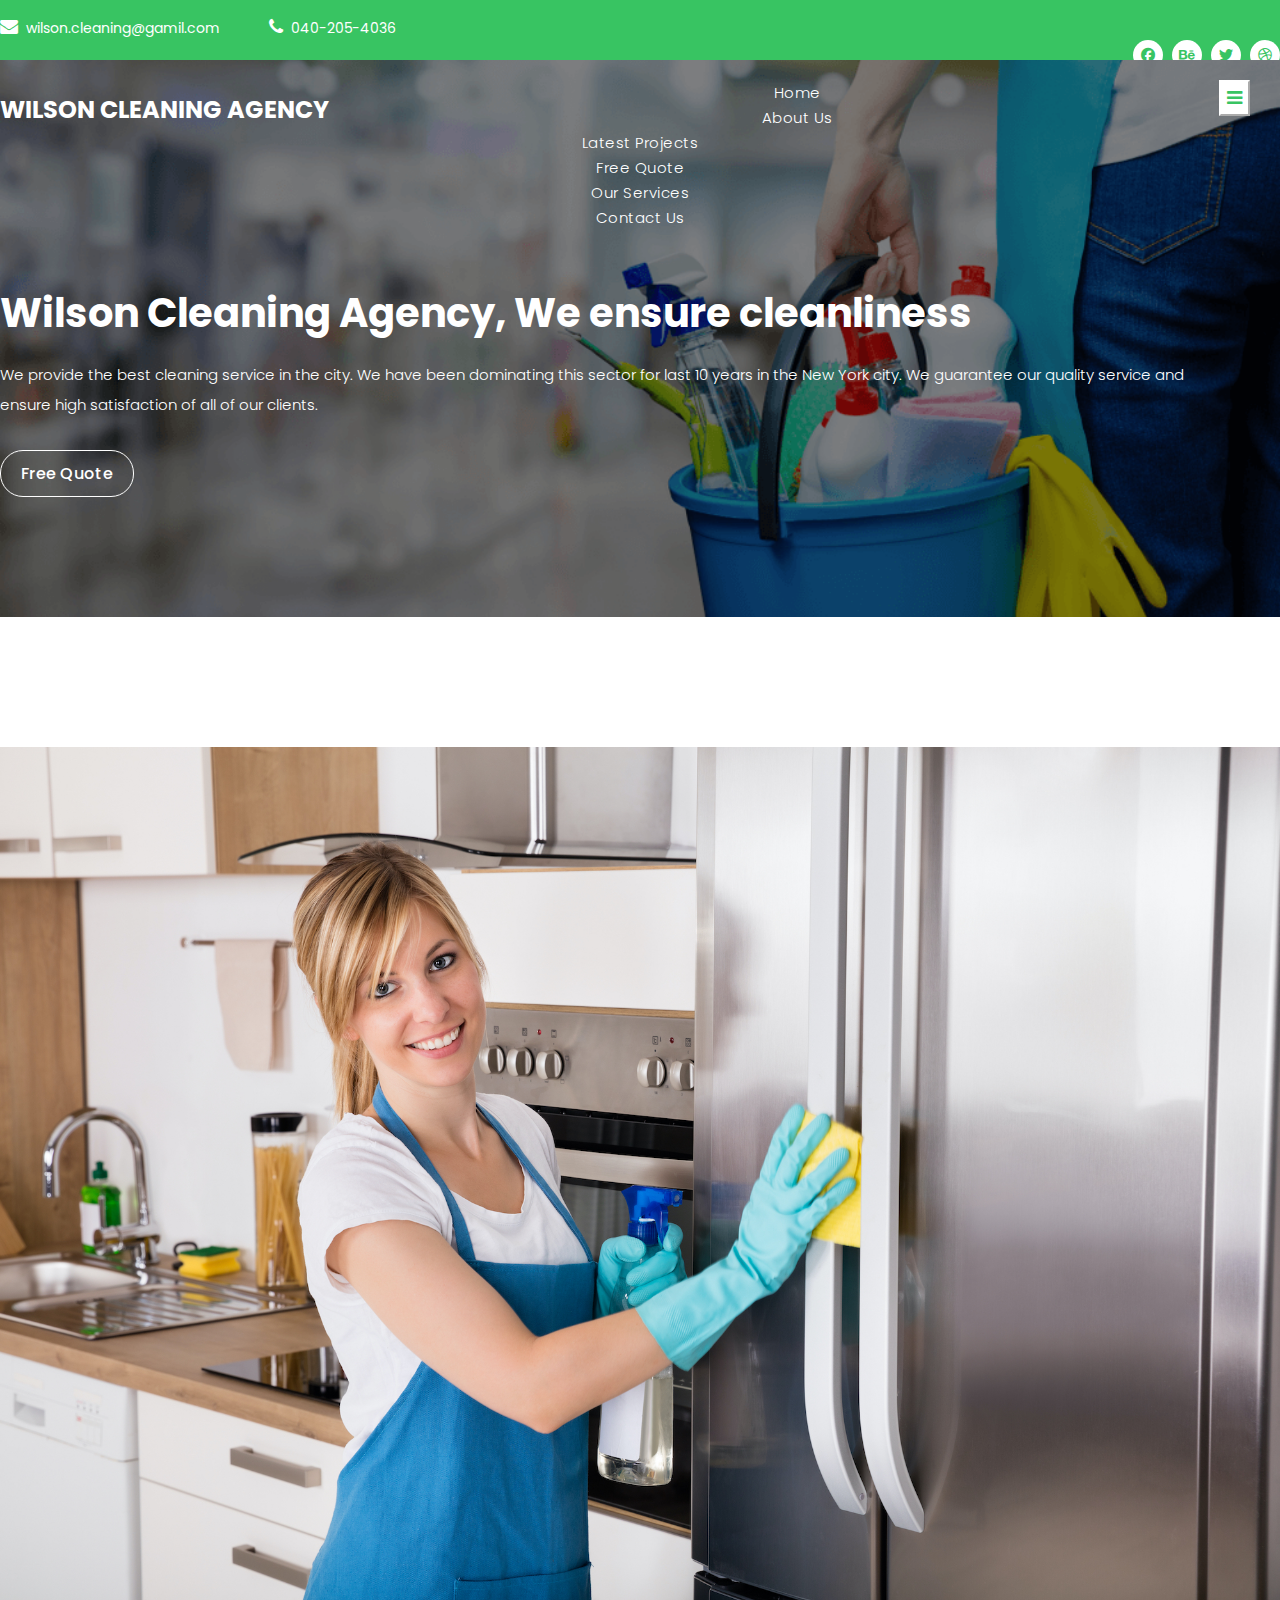
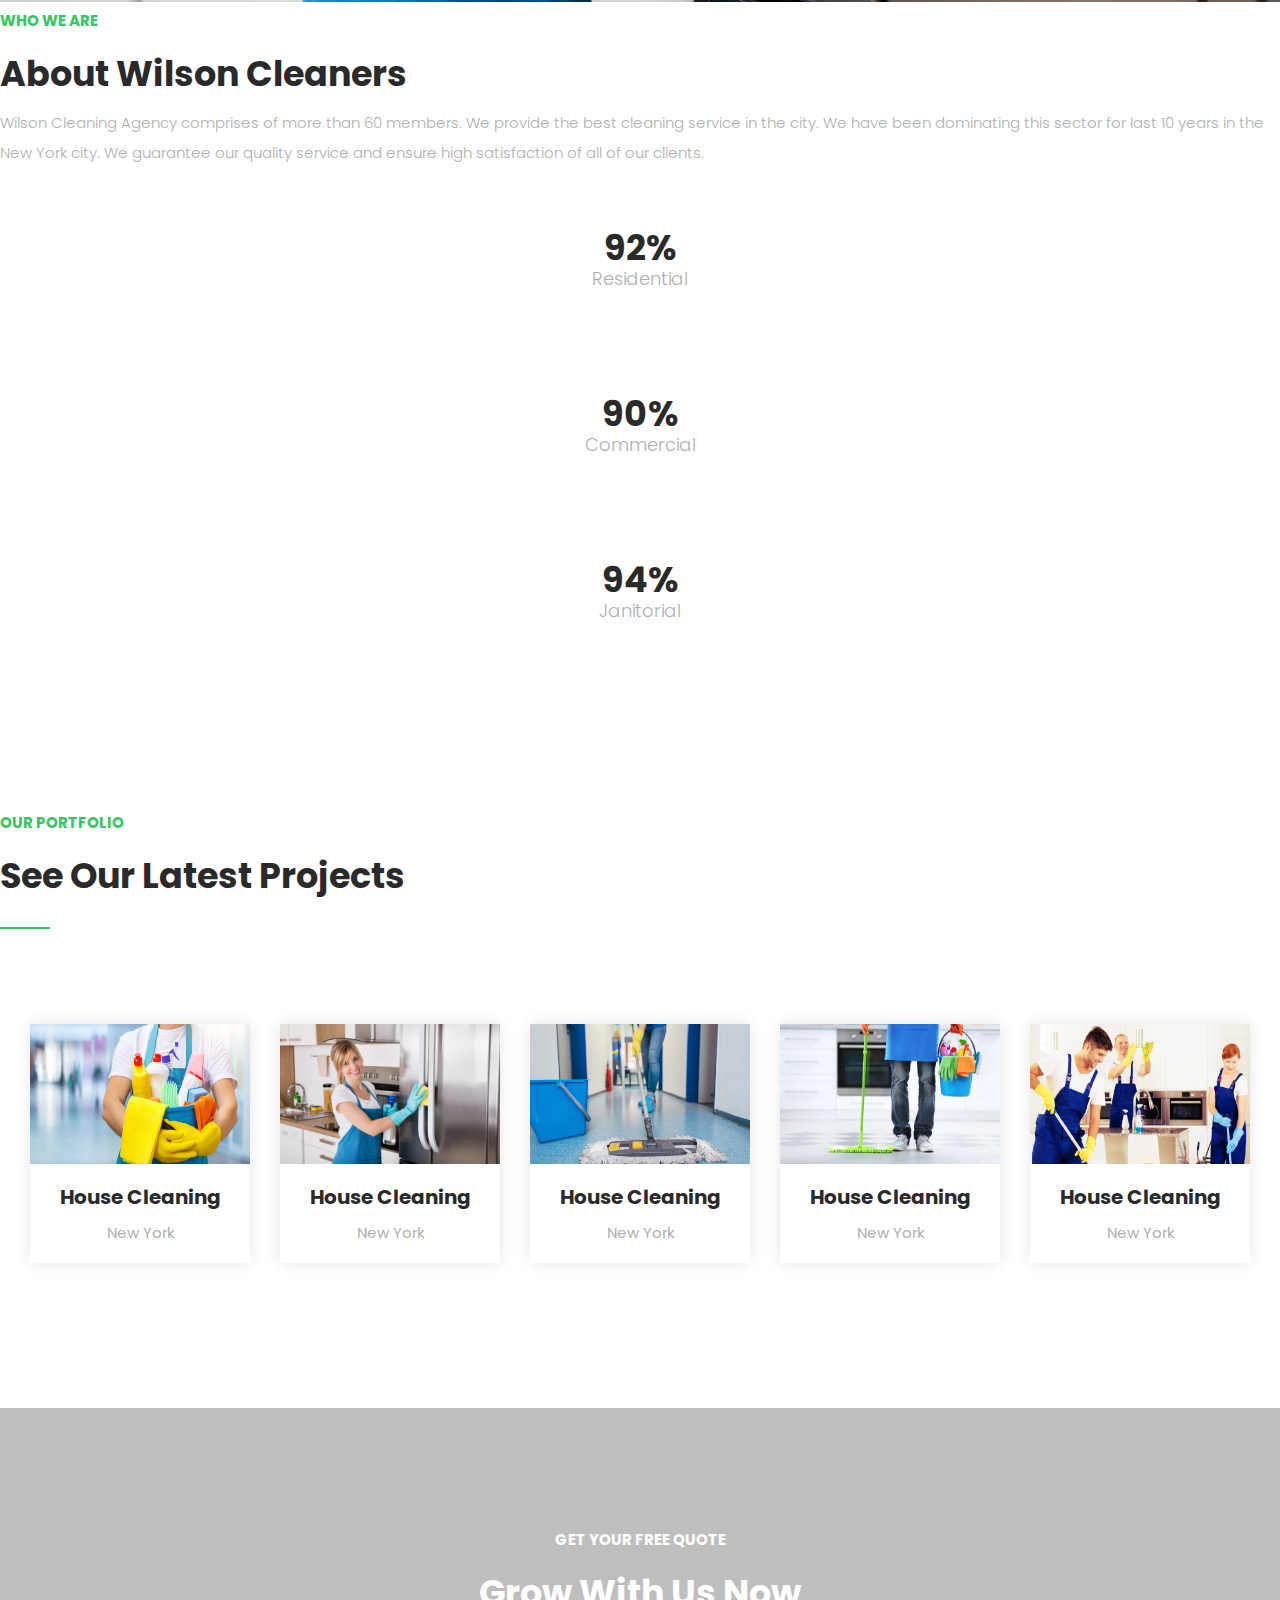
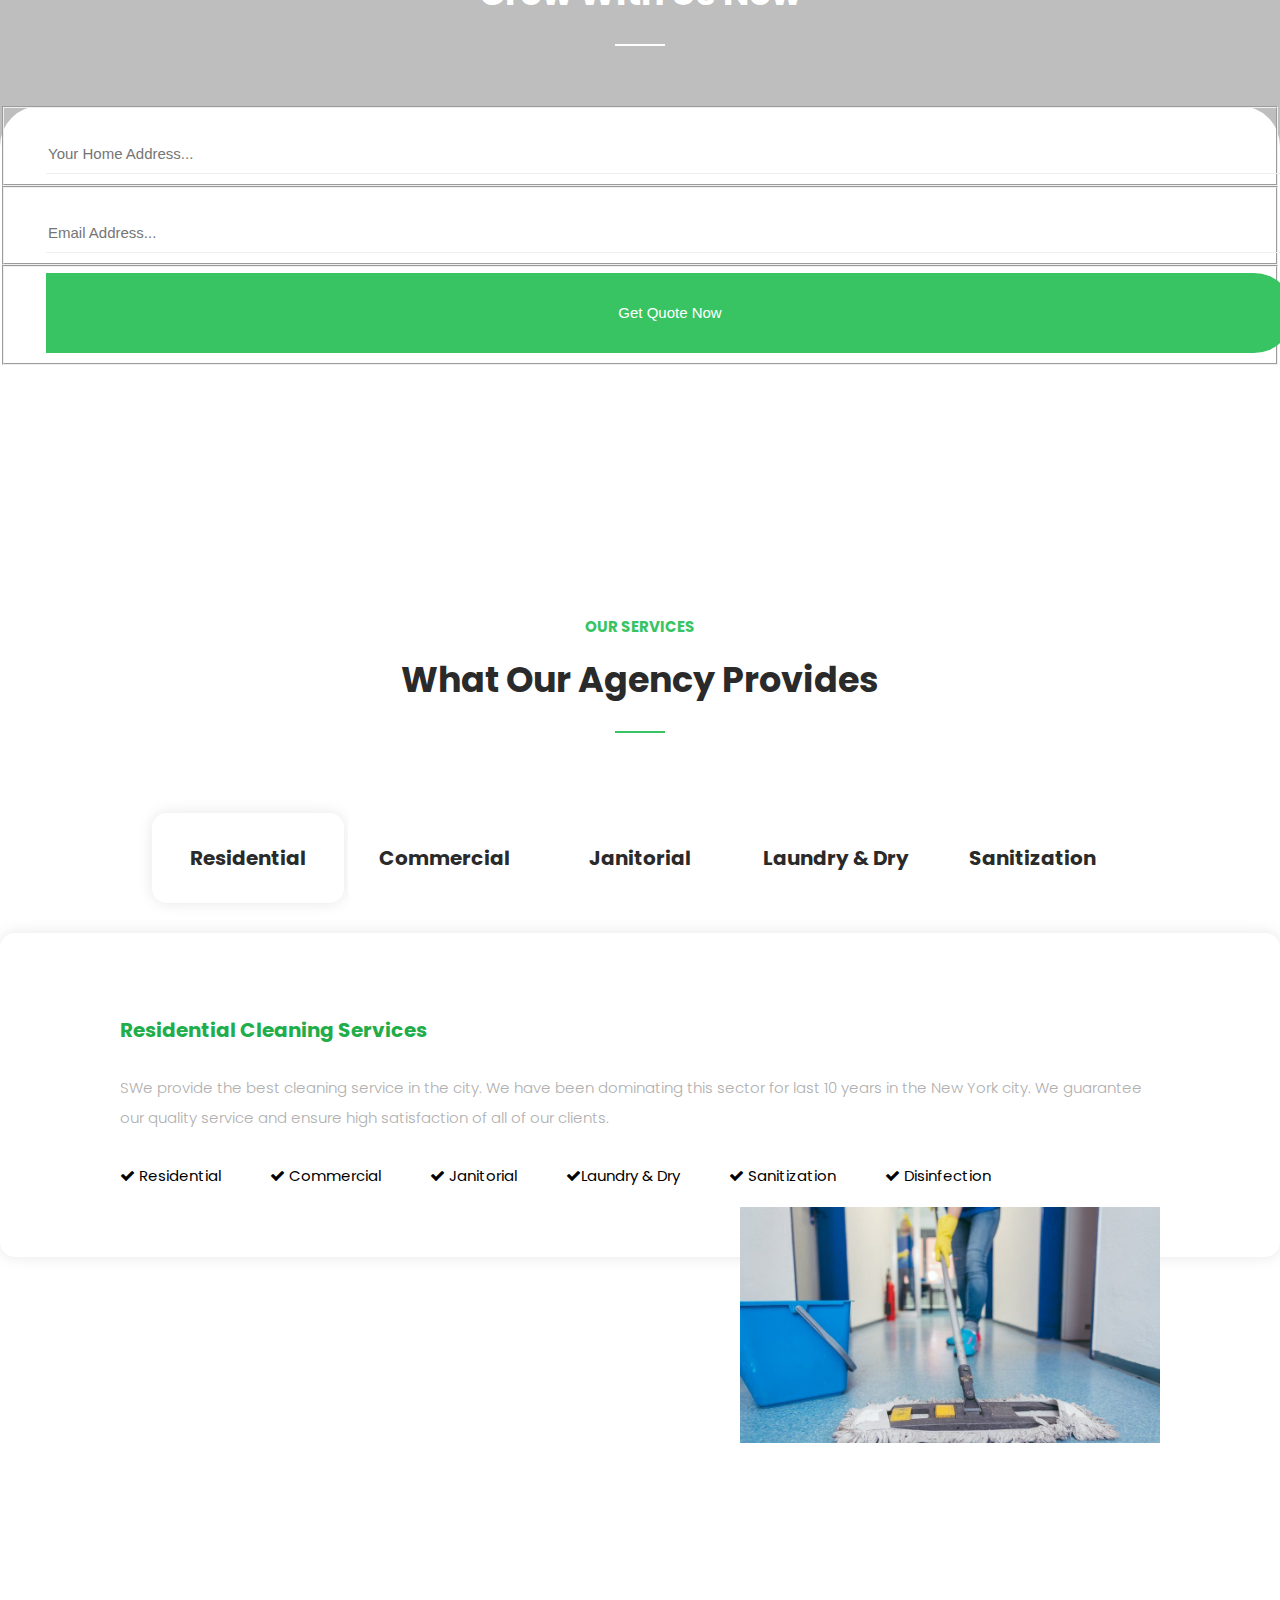
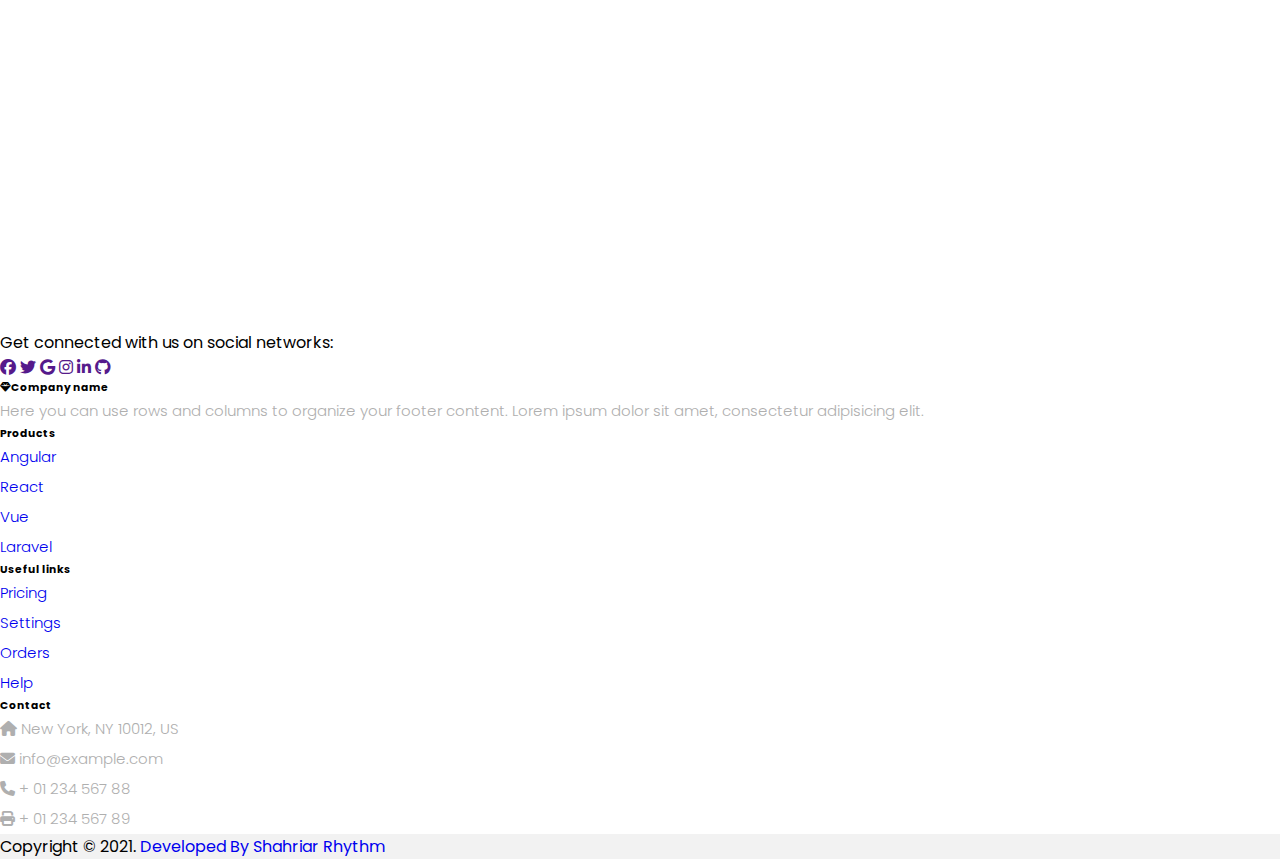
<file: index.html>
<!DOCTYPE html>
<html lang="en">
  <head>
    <meta charset="UTF-8" />
    <meta
      name="viewport"
      content="width=device-width, initial-scale=1, shrink-to-fit=no"
    />

    <!-- Bootstrap CSS cdn -->
    <link
      href="https://cdn.jsdelivr.net/npm/bootstrap@5.1.3/dist/css/bootstrap.min.css"
      rel="stylesheet"
      integrity="sha384-1BmE4kWBq78iYhFldvKuhfTAU6auU8tT94WrHftjDbrCEXSU1oBoqyl2QvZ6jIW3"
      crossorigin="anonymous"
    />

    <!-- Fontawesome cdn -->
    <link
      rel="stylesheet"
      href="https://cdnjs.cloudflare.com/ajax/libs/font-awesome/6.1.1/css/all.min.css"
    />
    <link
      rel="stylesheet"
      href="https://cdnjs.cloudflare.com/ajax/libs/font-awesome/4.7.0/css/font-awesome.min.css"
    />

    <!-- CSS files -->
    <link rel="stylesheet" href="assets/css/style.css" />
    <link rel="stylesheet" href="assets/css/owl.css" />

    <title>Wilson Cleaning Agency</title>
  </head>

  <body>
    <!-- Topbar -->
    <div class="topbar">
      <div class="container">
        <div class="row">
          <div class="col-lg-8 col-sm-8 col-7">
            <ul class="info">
              <li>
                <a href="#"
                  ><i class="fa fa-envelope"></i>wilson.cleaning@gamil.com</a
                >
              </li>
              <li>
                <a href="#"><i class="fa fa-phone"></i>040-205-4036</a>
              </li>
            </ul>
          </div>

          <div class="col-lg-4 col-sm-4 col-5">
            <ul class="social-media">
              <li>
                <a href=""><i class="fa-brands fa-facebook"></i></a>
              </li>
              <li>
                <a href=""><i class="fa-brands fa-behance"></i></a>
              </li>
              <li>
                <a href=""><i class="fa-brands fa-twitter"></i></a>
              </li>
              <li>
                <a href=""><i class="fa-brands fa-dribbble"></i></a>
              </li>
            </ul>
          </div>
        </div>
      </div>
    </div>

    <!-- Header -->
    <header>
      <nav class="navbar navbar-expand-lg">
        <div class="container">
          <a class="navbar-brand" href="index.html">
            <h2>Wilson Cleaning Agency</h2>
          </a>
          <button
            class="navbar-toggler"
            type="button"
            data-toggle="collapse"
            data-target="#navbarResponsive"
            aria-controls="navbarResponsive"
            aria-expanded="false"
            aria-label="Toggle navigation"
          >
            <span class="navbar-toggler-icon"></span>
          </button>

          <div class="collapse navbar-collapse" id="navbarResponsive">
            <ul class="navbar-nav ml-auto">
              <li class="nav-item">
                <a class="nav-link" href="#hero"
                  >Home
                  <span class="sr-only">(current)</span>
                </a>
              </li>
              <li class="nav-item active">
                <a class="nav-link" href="#about">About Us</a>
              </li>
              <li class="nav-item">
                <a class="nav-link" href="#projects">Latest Projects</a>
              </li>
              <li class="nav-item">
                <a class="nav-link" href="#free-quote">Free Quote</a>
              </li>
              <li class="nav-item">
                <a class="nav-link" href="#services">Our Services</a>
              </li>
              <li class="nav-item">
                <a class="nav-link" href="#contact">Contact Us</a>
              </li>
            </ul>
          </div>
        </div>
      </nav>
    </header>

    <main>
      <!-- Hero section -->
      <section id="hero">
        <div
          class="main-banner wow fadeIn"
          data-wow-duration="1s"
          data-wow-delay="0.5s"
        >
          <div class="container">
            <div class="row">
              <div class="col-lg-12">
                <div class="row">
                  <div class="col-lg-6 align-self-center">
                    <div
                      class="left-content show-up header-text wow fadeInLeft"
                      data-wow-duration="1s"
                      data-wow-delay="1s"
                    >
                      <div class="row">
                        <div class="col-lg-12">
                          <h2>Wilson Cleaning Agency, We ensure cleanliness</h2>
                          <p>
                            We provide the best cleaning service in the city. We
                            have been dominating this sector for last 10 years
                            in the New York city. We guarantee our quality
                            service and ensure high satisfaction of all of our
                            clients.
                          </p>
                        </div>

                        <div class="col-lg-12">
                          <div class="hero-btn responsive-btn">
                            <a href="#contact">Free Quote</a>
                          </div>
                        </div>
                      </div>
                    </div>
                  </div>
                </div>
              </div>
            </div>
          </div>
        </div>
      </section>

      <!-- About section -->
      <section id="about">
        <div class="about section">
          <div class="container">
            <div class="row">
              <div class="col-lg-12">
                <div class="row">
                  <div class="col-lg-6">
                    <div
                      class="about-left-image wow fadeInLeft"
                      data-wow-duration="1s"
                      data-wow-delay="0.5s"
                    >
                      <img src="./assets/img/7.jpg" alt="cleaners" />
                    </div>
                  </div>

                  <div
                    class="col-lg-6 align-self-center wow fadeInRight"
                    data-wow-duration="1s"
                    data-wow-delay="0.5s"
                  >
                    <div class="about-right-content">
                      <div class="section-heading">
                        <h6>Who We Are</h6>
                        <h4>About Wilson Cleaners</h4>
                      </div>
                      <p class="about-p">
                        Wilson Cleaning Agency comprises of more than 60
                        members. We provide the best cleaning service in the
                        city. We have been dominating this sector for last 10
                        years in the New York city. We guarantee our quality
                        service and ensure high satisfaction of all of our
                        clients.
                      </p>

                      <div class="row">
                        <div class="col-lg-4 col-sm-4">
                          <div
                            class="skill-item first-skill-item wow fadeIn"
                            data-wow-duration="1s"
                            data-wow-delay="0s"
                          >
                            <div class="progress" data-percentage="90">
                              <span class="progress-left">
                                <span class="progress-bar"></span>
                              </span>
                              <span class="progress-right">
                                <span class="progress-bar"></span>
                              </span>
                              <div class="progress-value">
                                <div>
                                  92%<br />
                                  <span>Residential</span>
                                </div>
                              </div>
                            </div>
                          </div>
                        </div>

                        <div class="col-lg-4 col-sm-4">
                          <div
                            class="skill-item second-skill-item wow fadeIn"
                            data-wow-duration="1s"
                            data-wow-delay="0s"
                          >
                            <div class="progress" data-percentage="80">
                              <span class="progress-left">
                                <span class="progress-bar"></span>
                              </span>
                              <span class="progress-right">
                                <span class="progress-bar"></span>
                              </span>
                              <div class="progress-value">
                                <div>
                                  90%<br />
                                  <span>Commercial</span>
                                </div>
                              </div>
                            </div>
                          </div>
                        </div>

                        <div class="col-lg-4 col-sm-4">
                          <div
                            class="skill-item third-skill-item wow fadeIn"
                            data-wow-duration="1s"
                            data-wow-delay="0s"
                          >
                            <div class="progress" data-percentage="80">
                              <span class="progress-left">
                                <span class="progress-bar"></span>
                              </span>
                              <span class="progress-right">
                                <span class="progress-bar"></span>
                              </span>
                              <div class="progress-value">
                                <div>
                                  94%<br />
                                  <span>Janitorial</span>
                                </div>
                              </div>
                            </div>
                          </div>
                        </div>
                      </div>
                    </div>
                  </div>
                </div>
              </div>
            </div>
          </div>
        </div>
      </section>

      <!-- Projects section -->
      <section id="projects">
        <div class="portfolio section">
          <div class="container">
            <div class="row">
              <div class="col-lg-5">
                <div
                  class="section-heading wow fadeInLeft"
                  data-wow-duration="1s"
                  data-wow-delay="0.3s"
                >
                  <h6>Our Portfolio</h6>
                  <h4>See Our Latest Projects</h4>
                  <div class="line-dec"></div>
                </div>
              </div>
            </div>
          </div>

          <div
            class="container-fluid wow fadeIn"
            data-wow-duration="1s"
            data-wow-delay="0.7s"
          >
            <div class="row">
              <div class="col-lg-12">
                <div class="loop owl-carousel">
                  <div class="item">
                    <a href="#">
                      <div class="portfolio-item">
                        <div class="thumb">
                          <img src="./assets/img/1.jpg" alt="cleaners" />
                        </div>
                        <div class="down-content">
                          <h4>House Cleaning</h4>
                          <span>New York</span>
                        </div>
                      </div>
                    </a>
                  </div>

                  <div class="item">
                    <a href="#">
                      <div class="portfolio-item">
                        <div class="thumb">
                          <img src="./assets/img/2.jpg" alt="cleaners" />
                        </div>
                        <div class="down-content">
                          <h4>House Cleaning</h4>
                          <span>New York</span>
                        </div>
                      </div>
                    </a>
                  </div>

                  <div class="item">
                    <a href="#">
                      <div class="portfolio-item">
                        <div class="thumb">
                          <img src="./assets/img/6.jpg" alt="cleaners" />
                        </div>
                        <div class="down-content">
                          <h4>House Cleaning</h4>
                          <span>New York</span>
                        </div>
                      </div>
                    </a>
                  </div>

                  <div class="item">
                    <a href="#">
                      <div class="portfolio-item">
                        <div class="thumb">
                          <img src="./assets/img/4.jpg" alt="cleaners" />
                        </div>
                        <div class="down-content">
                          <h4>House Cleaning</h4>
                          <span>New York</span>
                        </div>
                      </div>
                    </a>
                  </div>

                  <div class="item">
                    <a href="#">
                      <div class="portfolio-item">
                        <div class="thumb">
                          <img src="./assets/img/7.jpg" alt="cleaners" />
                        </div>
                        <div class="down-content">
                          <h4>House Cleaning</h4>
                          <span>New York</span>
                        </div>
                      </div>
                    </a>
                  </div>
                </div>
              </div>
            </div>
          </div>
        </div>
      </section>

      <!-- CTA section -->
      <section id="free-quote">
        <div class="free-quote">
          <div class="container">
            <div class="row">
              <div class="col-lg-4 offset-lg-4">
                <div
                  class="section-heading wow fadeIn"
                  data-wow-duration="1s"
                  data-wow-delay="0.3s"
                >
                  <h6>Get Your Free Quote</h6>
                  <h4>Grow With Us Now</h4>
                  <div class="line-dec"></div>
                </div>
              </div>

              <div
                class="col-lg-8 offset-lg-2 wow fadeIn"
                data-wow-duration="1s"
                data-wow-delay="0.8s"
              >
                <form id="search" action="#" method="GET">
                  <div class="row">
                    <div class="col-lg-4 col-sm-4">
                      <fieldset>
                        <input
                          type="web"
                          name="web"
                          class="website"
                          placeholder="Your Home Address..."
                          autocomplete="on"
                          required
                        />
                      </fieldset>
                    </div>

                    <div class="col-lg-4 col-sm-4">
                      <fieldset>
                        <input
                          type="address"
                          name="address"
                          class="email"
                          placeholder="Email Address..."
                          autocomplete="on"
                          required
                        />
                      </fieldset>
                    </div>

                    <div class="col-lg-4 col-sm-4">
                      <fieldset>
                        <button type="submit" class="main-button">
                          Get Quote Now
                        </button>
                      </fieldset>
                    </div>
                  </div>
                </form>
              </div>
            </div>
          </div>
        </div>
      </section>

      <!-- Services section -->
      <section id="services">
        <div class="services section">
          <div class="container">
            <div class="row">
              <div class="col-lg-12">
                <div
                  class="section-heading wow fadeInDown"
                  data-wow-duration="1s"
                  data-wow-delay="0.5s"
                >
                  <h6>Our Services</h6>
                  <h4>What Our Agency Provides</h4>
                  <div class="line-dec"></div>
                </div>
              </div>

              <div class="col-lg-12">
                <div class="naccs">
                  <div class="grid">
                    <div class="row">
                      <div class="col-lg-12">
                        <div class="menu">
                          <div class="first-thumb active">
                            <div class="thumb">Residential</div>
                          </div>

                          <div>
                            <div class="thumb">Commercial</div>
                          </div>

                          <div>
                            <div class="thumb">Janitorial</div>
                          </div>

                          <div>
                            <div class="thumb">Laundry & Dry</div>
                          </div>

                          <div class="last-thumb">
                            <div class="thumb">Sanitization</div>
                          </div>
                        </div>
                      </div>

                      <div class="col-lg-12">
                        <ul class="nacc">
                          <li class="active">
                            <div>
                              <div class="thumb">
                                <div class="row">
                                  <div class="col-lg-6 align-self-center">
                                    <div class="left-text">
                                      <h4>Residential Cleaning Services</h4>
                                      <p>
                                        SWe provide the best cleaning service in
                                        the city. We have been dominating this
                                        sector for last 10 years in the New York
                                        city. We guarantee our quality service
                                        and ensure high satisfaction of all of
                                        our clients.
                                      </p>
                                      <div class="ticks-list">
                                        <span
                                          ><i class="fa fa-check"></i>
                                          Residential</span
                                        >
                                        <span
                                          ><i class="fa fa-check"></i>
                                          Commercial</span
                                        >
                                        <span
                                          ><i class="fa fa-check"></i>
                                          Janitorial</span
                                        >
                                        <span
                                          ><i class="fa fa-check"></i>Laundry &
                                          Dry</span
                                        >
                                        <span
                                          ><i class="fa fa-check"></i>
                                          Sanitization</span
                                        >
                                        <span
                                          ><i class="fa fa-check"></i>
                                          Disinfection</span
                                        >
                                      </div>
                                    </div>
                                  </div>

                                  <div class="col-lg-6 align-self-center">
                                    <div class="right-image">
                                      <img
                                        src="./assets/img/1.jpg"
                                        alt="cleaners"
                                      />
                                    </div>
                                  </div>
                                </div>
                              </div>
                            </div>
                          </li>

                          <li>
                            <div>
                              <div class="thumb">
                                <div class="row">
                                  <div class="col-lg-6 align-self-center">
                                    <div class="left-text">
                                      <h4>Commercial Cleaning Services</h4>
                                      <p>
                                        We provide the best cleaning service in
                                        the city. We have been dominating this
                                        sector for last 10 years in the New York
                                        city. We guarantee our quality service
                                        and ensure high satisfaction of all of
                                        our clients.
                                      </p>
                                      <div class="ticks-list">
                                        <span
                                          ><i class="fa fa-check"></i>
                                          Residential</span
                                        >
                                        <span
                                          ><i class="fa fa-check"></i>
                                          Commercial</span
                                        >
                                        <span
                                          ><i class="fa fa-check"></i>
                                          Janitorial</span
                                        >
                                        <span
                                          ><i class="fa fa-check"></i>Laundry &
                                          Dry</span
                                        >
                                        <span
                                          ><i class="fa fa-check"></i>
                                          Sanitization</span
                                        >
                                        <span
                                          ><i class="fa fa-check"></i>
                                          Disinfection</span
                                        >
                                      </div>
                                    </div>
                                  </div>

                                  <div class="col-lg-6 align-self-center">
                                    <div class="right-image">
                                      <img
                                        src="./assets/img/2.jpg"
                                        alt="cleaners"
                                      />
                                    </div>
                                  </div>
                                </div>
                              </div>
                            </div>
                          </li>

                          <li>
                            <div>
                              <div class="thumb">
                                <div class="row">
                                  <div class="col-lg-6 align-self-center">
                                    <div class="left-text">
                                      <h4>Janitorial Cleaning Services</h4>
                                      <p>
                                        We provide the best cleaning service in
                                        the city. We have been dominating this
                                        sector for last 10 years in the New York
                                        city. We guarantee our quality service
                                        and ensure high satisfaction of all of
                                        our clients.
                                      </p>
                                      <div class="ticks-list">
                                        <span
                                          ><i class="fa fa-check"></i>
                                          Residential</span
                                        >
                                        <span
                                          ><i class="fa fa-check"></i>
                                          Commercial</span
                                        >
                                        <span
                                          ><i class="fa fa-check"></i>
                                          Janitorial</span
                                        >
                                        <span
                                          ><i class="fa fa-check"></i>Laundry &
                                          Dry</span
                                        >
                                        <span
                                          ><i class="fa fa-check"></i>
                                          Sanitization</span
                                        >
                                        <span
                                          ><i class="fa fa-check"></i>
                                          Disinfection</span
                                        >
                                      </div>
                                    </div>
                                  </div>

                                  <div class="col-lg-6 align-self-center">
                                    <div class="right-image">
                                      <img
                                        src="./assets/img/6.jpg"
                                        alt="cleaners"
                                      />
                                    </div>
                                  </div>
                                </div>
                              </div>
                            </div>
                          </li>

                          <li>
                            <div>
                              <div class="thumb">
                                <div class="row">
                                  <div class="col-lg-6 align-self-center">
                                    <div class="left-text">
                                      <h4>Landry & Dry Cleaning Services</h4>
                                      <p>
                                        We provide the best cleaning service in
                                        the city. We have been dominating this
                                        sector for last 10 years in the New York
                                        city. We guarantee our quality service
                                        and ensure high satisfaction of all of
                                        our clients.
                                      </p>
                                      <div class="ticks-list">
                                        <span
                                          ><i class="fa fa-check"></i>
                                          Residential</span
                                        >
                                        <span
                                          ><i class="fa fa-check"></i>
                                          Commercial</span
                                        >
                                        <span
                                          ><i class="fa fa-check"></i>
                                          Janitorial</span
                                        >
                                        <span
                                          ><i class="fa fa-check"></i>Laundry &
                                          Dry</span
                                        >
                                        <span
                                          ><i class="fa fa-check"></i>
                                          Sanitization</span
                                        >
                                        <span
                                          ><i class="fa fa-check"></i>
                                          Disinfection</span
                                        >
                                      </div>
                                    </div>
                                  </div>

                                  <div class="col-lg-6 align-self-center">
                                    <div class="right-image">
                                      <img
                                        src="./assets/img/5.jpg"
                                        alt="cleaners"
                                      />
                                    </div>
                                  </div>
                                </div>
                              </div>
                            </div>
                          </li>

                          <li>
                            <div>
                              <div class="thumb">
                                <div class="row">
                                  <div class="col-lg-6 align-self-center">
                                    <div class="left-text">
                                      <h4>Sanitization & Disinfection</h4>
                                      <p>
                                        We provide the best cleaning service in
                                        the city. We have been dominating this
                                        sector for last ten years in the New
                                        York city. We guarantee our quality
                                        service and ensure high satisfaction of
                                        all of our clients.
                                      </p>
                                      <div class="ticks-list">
                                        <span
                                          ><i class="fa fa-check"></i>
                                          Residential</span
                                        >
                                        <span
                                          ><i class="fa fa-check"></i>
                                          Commercial</span
                                        >
                                        <span
                                          ><i class="fa fa-check"></i>
                                          Janitorial</span
                                        >
                                        <span
                                          ><i class="fa fa-check"></i>Laundry &
                                          Dry</span
                                        >
                                        <span
                                          ><i class="fa fa-check"></i>
                                          Sanitization</span
                                        >
                                        <span
                                          ><i class="fa fa-check"></i>
                                          Disinfection</span
                                        >
                                      </div>
                                    </div>
                                  </div>

                                  <div class="col-lg-6 align-self-center">
                                    <div class="right-image">
                                      <img
                                        src="./assets/img/4.jpg"
                                        alt="cleaners"
                                      />
                                    </div>
                                  </div>
                                </div>
                              </div>
                            </div>
                          </li>
                        </ul>
                      </div>
                    </div>
                  </div>
                </div>
              </div>
            </div>
          </div>
        </div>
      </section>

      <!-- Contact section -->
      <section class="text-gray-600 body-font relative contact-us" id="contact">
        <div class="inset-0 bg-white-300">
          <iframe
            style="border: 0; width: 100%; height: 350px"
            src="https://www.google.com/maps/embed?pb=!1m18!1m12!1m3!1d206307.10990033767!2d-80.38354248114405!3d36.10449047017657!2m3!1f0!2f0!3f0!3m2!1i1024!2i768!4f13.1!3m3!1m2!1s0x8853a19b82d6b277%3A0x50325f54b43f8245!2sWinston-Salem%2C%20NC%2C%20USA!5e0!3m2!1sen!2sbd!4v1646579920331!5m2!1sen!2sbd"
            frameborder="0"
            allowfullscreen
          ></iframe>
        </div>
      </section>
    </main>

    <!-- Footer -->
    <footer class="text-center text-lg-start bg-light text-muted">
      <section
        class="d-flex justify-content-center justify-content-lg-between p-4 border-bottom"
      >
        <div class="me-5 d-none d-lg-block">
          <span>Get connected with us on social networks:</span>
        </div>

        <div>
          <a href="" class="me-4 text-reset">
            <i class="fab fa-facebook-f"></i>
          </a>
          <a href="" class="me-4 text-reset">
            <i class="fab fa-twitter"></i>
          </a>
          <a href="" class="me-4 text-reset">
            <i class="fab fa-google"></i>
          </a>
          <a href="" class="me-4 text-reset">
            <i class="fab fa-instagram"></i>
          </a>
          <a href="" class="me-4 text-reset">
            <i class="fab fa-linkedin"></i>
          </a>
          <a href="" class="me-4 text-reset">
            <i class="fab fa-github"></i>
          </a>
        </div>
      </section>

      <section class="">
        <div class="container text-center text-md-start mt-5">
          <div class="row mt-3">
            <div class="col-md-3 col-lg-4 col-xl-3 mx-auto mb-4">
              <h6 class="text-uppercase fw-bold mb-4">
                <i class="fas fa-gem me-3"></i>Company name
              </h6>
              <p>
                Here you can use rows and columns to organize your footer
                content. Lorem ipsum dolor sit amet, consectetur adipisicing
                elit.
              </p>
            </div>

            <div class="col-md-2 col-lg-2 col-xl-2 mx-auto mb-4">
              <h6 class="text-uppercase fw-bold mb-4">Products</h6>
              <p>
                <a href="#!" class="text-reset">Angular</a>
              </p>
              <p>
                <a href="#!" class="text-reset">React</a>
              </p>
              <p>
                <a href="#!" class="text-reset">Vue</a>
              </p>
              <p>
                <a href="#!" class="text-reset">Laravel</a>
              </p>
            </div>

            <div class="col-md-3 col-lg-2 col-xl-2 mx-auto mb-4">
              <h6 class="text-uppercase fw-bold mb-4">Useful links</h6>
              <p>
                <a href="#!" class="text-reset">Pricing</a>
              </p>
              <p>
                <a href="#!" class="text-reset">Settings</a>
              </p>
              <p>
                <a href="#!" class="text-reset">Orders</a>
              </p>
              <p>
                <a href="#!" class="text-reset">Help</a>
              </p>
            </div>

            <div class="col-md-4 col-lg-3 col-xl-3 mx-auto mb-md-0 mb-4">
              <h6 class="text-uppercase fw-bold mb-4">Contact</h6>
              <p><i class="fas fa-home me-3"></i> New York, NY 10012, US</p>
              <p>
                <i class="fas fa-envelope me-3"></i>
                info@example.com
              </p>
              <p><i class="fas fa-phone me-3"></i> + 01 234 567 88</p>
              <p><i class="fas fa-print me-3"></i> + 01 234 567 89</p>
            </div>
          </div>
        </div>
      </section>
      <div
        class="text-center p-4"
        style="background-color: rgba(0, 0, 0, 0.05)"
      >
        Copyright &copy; 2021.
        <a class="text-reset fw-bold" href="https://shahriarrhythm.com/"
          >Developed By Shahriar Rhythm</a
        >
      </div>
    </footer>

    <!-- JQuery files -->
    <script src="https://cdnjs.cloudflare.com/ajax/libs/jquery/3.6.0/jquery.min.js"></script>
    <script src="assets/js/owl-carousel.js"></script>

    <!-- Bootstrap js cdn -->
    <script
      src="https://cdn.jsdelivr.net/npm/bootstrap@5.1.3/dist/js/bootstrap.bundle.min.js"
      integrity="sha384-ka7Sk0Gln4gmtz2MlQnikT1wXgYsOg+OMhuP+IlRH9sENBO0LRn5q+8nbTov4+1p"
      crossorigin="anonymous"
    ></script>

    <!-- js file -->
    <script src="assets/js/main.js"></script>
  </body>
</html>
</file>
<file: assets/css/style.css>
/* Global styles */
@import url("https://fonts.googleapis.com/css2?family=Poppins&display=swap");

html,
body {
  background: #fff;
  font-family: "Poppins", sans-serif;
}

::selection {
  background: #38c462;
  color: #fff !important;
}

::-moz-selection {
  background: #38c462;
  color: #fff !important;
}

.section-heading {
  position: relative;
  z-index: 2;
}

.section-heading h6 {
  font-size: 15px;
  font-weight: 700;
  color: #38c462;
  text-transform: uppercase;
  margin-bottom: 15px;
}

.section-heading h4 {
  color: #2a2a2a;
  font-size: 35px;
  font-weight: 700;
  text-transform: capitalize;
  margin-bottom: 25px;
}

.section-heading h4 em {
  font-style: normal;
  color: #38c462;
}

.section-heading .line-dec {
  width: 50px;
  height: 2px;
  background-color: #38c462;
}

html,
body,
div,
span,
applet,
object,
iframe,
h1,
h2,
h3,
h4,
h5,
h6,
p,
blockquote,
div pre,
a,
abbr,
acronym,
address,
big,
cite,
code,
del,
dfn,
em,
font,
img,
ins,
kbd,
q,
s,
samp,
small,
strike,
strong,
sub,
sup,
tt,
var,
b,
u,
i,
center,
dl,
dt,
dd,
ol,
ul,
li,
figure,
header,
nav,
section,
article,
aside,
figcaption {
  margin: 0;
  padding: 0;
  border: 0;
  outline: 0;
}

.grid:after {
  content: "";
  display: block;
  clear: both;
}

ul,
li {
  padding: 0;
  margin: 0;
  list-style: none;
}

header,
nav,
section,
article,
aside,
hgroup {
  display: block;
}

* {
  box-sizing: border-box;
}

html,
body {
  font-family: "Poppins", sans-serif;
  font-weight: 400;
  background-color: #fff;
  -ms-text-size-adjust: 100%;
  -webkit-font-smoothing: antialiased;
  -moz-osx-font-smoothing: grayscale;
}

a {
  text-decoration: none !important;
}

h1,
h2,
h3,
h4,
h5,
h6 {
  margin-top: 0px;
  margin-bottom: 0px;
}

ul {
  margin-bottom: 0px;
}

p {
  font-size: 15px;
  line-height: 30px;
  font-weight: 300;
  color: #afafaf;
}

img {
  width: 100%;
  overflow: hidden;
}

/* Topbar */
.topbar {
  background-color: #38c462;
  height: 60px;
  padding: 15px 0px;
}

.topbar ul li {
  display: inline-block;
}

.topbar ul.info li {
  margin-right: 45px;
}

.topbar ul.info li a {
  color: white;
  font-size: 14px;
  transition: all 0.3s;
}

.topbar ul.info li a i {
  font-size: 18px;
  margin-right: 8px;
}

.topbar ul.social-media {
  text-align: right;
}

.topbar ul.social-media li {
  margin-left: 5px;
}

.topbar ul.social-media li a {
  background-color: white;
  color: #38c462;
  display: inline-block;
  width: 30px;
  height: 30px;
  line-height: 30px;
  text-align: center;
  border-radius: 50%;
  font-size: 14px;
  transition: all 0.3s;
}

.topbar ul.social-media li a:hover {
  background-color: #38c462;
  color: white;
}

/* Header */
header {
  position: absolute;
  z-index: 99999;
  width: 100%;
  background-color: transparent !important;
  height: 80px;
  -webkit-transition: all 0.3s ease-in-out 0s;
  -moz-transition: all 0.3s ease-in-out 0s;
  -o-transition: all 0.3s ease-in-out 0s;
  transition: all 0.3s ease-in-out 0s;
}

header .navbar {
  padding: 20px 0px;
}

.background-header .navbar {
  padding: 10px 0px;
}

.background-header {
  top: 0;
  position: fixed;
  background-color: #fff !important;
  box-shadow: 0px 1px 10px rgba(0, 0, 0, 0.1);
}

.background-header .navbar-brand h2 {
  color: #38c462 !important;
}

.background-header .navbar-nav a.nav-link {
  color: #1e1e1e !important;
}

.navbar .navbar-brand {
  float: left;
  margin-top: 12px;
  outline: none;
}

.navbar .navbar-brand h2 {
  color: #fff;
  text-transform: uppercase;
  font-size: 24px;
  font-weight: 700;
  -webkit-transition: all 0.3s ease 0s;
  -moz-transition: all 0.3s ease 0s;
  -o-transition: all 0.3s ease 0s;
  transition: all 0.3s ease 0s;
}

.navbar .navbar-brand h2 em {
  font-style: normal;
  font-size: 16px;
}

#navbarResponsive {
  z-index: 999;
}

.navbar-collapse {
  text-align: center;
}

.navbar .navbar-nav .nav-item {
  margin: 0px 15px;
}

.navbar .navbar-nav a.nav-link {
  text-transform: capitalize;
  font-size: 15px;
  font-weight: 300;
  letter-spacing: 0.5px;
  color: #fff;
  transition: all 0.5s;
  margin-top: 5px;
}

.navbar .navbar-toggler-icon {
  background-image: none;
}

.navbar .navbar-toggler {
  border-color: #fff;
  background-color: #fff;
  height: 36px;
  outline: none;
  border-radius: 0px;
  position: absolute;
  right: 30px;
  top: 20px;
}

.navbar .navbar-toggler-icon:after {
  content: "\f0c9";
  color: #38c462;
  font-size: 18px;
  line-height: 26px;
  font-family: "FontAwesome";
}

/* Hero section */
.main-banner {
  background: url(../img/5.png) center center;
  background-repeat: no-repeat;
  background-size: cover;
  padding: 226px 0px 120px 0px;
  position: relative;
  overflow: hidden;
}

.main-banner:after {
  content: "";
  left: 0;
  top: 60px;
  width: 262px;
  height: 625px;
  z-index: 1;
}

.main-banner:before {
  content: "";
  background-color: rgba(0, 0, 0, 0.253);
  position: absolute;
  bottom: 0;
  top: 0;
  left: 0;
  right: 0;
  z-index: -1;
  width: 1159px;
  height: 727px;
}

.main-banner .left-content {
  margin-right: 15px;
}

.main-banner .left-content h6 {
  text-transform: capitalize;
  font-size: 20px;
  font-weight: 700;
  color: white;
  margin-bottom: 15px;
  text-transform: uppercase;
}

.main-banner .left-content h2 {
  z-index: 2;
  position: relative;
  font-weight: 700;
  font-size: 40px;
  color: white;
  margin-bottom: 20px;
  line-height: 54px;
}

.main-banner .left-content p {
  margin-bottom: 30px;
  margin-right: 45px;
  color: white;
}

.main-banner .right-image {
  text-align: right;
  position: relative;
  z-index: 20;
}

.main-banner .right-image img {
  max-width: 593px;
}

.hero-btn a {
  display: inline-block;
  padding: 10px 20px;
  color: white;
  border: 1px solid white;
  border-radius: 23px;
  font-weight: 500;
  letter-spacing: 0.3px;
  transition: all 0.5s;
}

.hero-btn a:hover {
  background-color: #38c462;
  color: #fff;
  border: 1px solid #38c462;
}

/* About section */
#about {
  padding-top: 130px;
}

.about-left-image img {
  margin-right: 45px;
}

.about-right-content p {
  margin-top: -17px;
  margin-bottom: 15px;
}

.skills-content {
  position: relative;
  z-index: 1;
  margin-top: -50px;
  background-color: #f5f5f5;
  border-bottom-right-radius: 50px;
  border-bottom-left-radius: 50px;
  padding: 110px 0px 50px 0px;
}

.skill-item {
  text-align: center;
}

.progress {
  width: 150px;
  height: 150px;
  line-height: 150px;
  background: none;
  margin: 0 auto;
  box-shadow: none;
  position: relative;
}

.progress:after {
  content: "";
  width: 100%;
  height: 100%;
  border-radius: 50%;
  border: 5px solid #fff;
  position: absolute;
  top: 0;
  left: 0;
}

.progress > span {
  width: 50%;
  height: 100%;
  overflow: hidden;
  position: absolute;
  top: 0;
  z-index: 1;
}

.progress .progress-left {
  left: 0;
}

.progress .progress-bar {
  width: 100%;
  height: 100%;
  background: none;
  border-width: 5px;
  border-style: solid;
  position: absolute;
  top: 0;
  border-color: #38c462;
}

.first-skill-item .progress .progress-bar {
  border-color: #38c462;
}

.second-skill-item .progress .progress-bar {
  border-color: #38c462;
}

.third-skill-item .progress .progress-bar {
  border-color: #38c462;
}

.progress .progress-left .progress-bar {
  left: 100%;
  border-top-right-radius: 75px;
  border-bottom-right-radius: 75px;
  border-left: 0;
  -webkit-transform-origin: center left;
  transform-origin: center left;
}

.progress .progress-right {
  right: 0;
}

.progress .progress-right .progress-bar {
  left: -100%;
  border-top-left-radius: 75px;
  border-bottom-left-radius: 75px;
  border-right: 0;
  -webkit-transform-origin: center right;
  transform-origin: center right;
}

.progress .progress-value {
  text-align: center;
  color: #2a2a2a;
  display: flex;
  width: 100%;
  border-radius: 50%;
  font-size: 35px;
  text-align: center;
  line-height: 25px;
  align-items: center;
  justify-content: center;
  height: 100%;
  font-weight: 700;
}

.progress .progress-value div {
  margin-top: 10px;
}

.progress .progress-value span {
  font-size: 18px;
  text-transform: none;
  color: #afafaf;
  font-weight: 300;
}

/* This for loop creates the  necessary css animation names 
Due to the split circle of progress-left and progress right, we must use the animations on each side. 
*/
.progress[data-percentage="10"] .progress-right .progress-bar {
  animation: loading-1 1.5s linear forwards;
}

.progress[data-percentage="10"] .progress-left .progress-bar {
  animation: 0;
}

.progress[data-percentage="20"] .progress-right .progress-bar {
  animation: loading-2 1.5s linear forwards;
}

.progress[data-percentage="20"] .progress-left .progress-bar {
  animation: 0;
}

.progress[data-percentage="30"] .progress-right .progress-bar {
  animation: loading-3 1.5s linear forwards;
}

.progress[data-percentage="30"] .progress-left .progress-bar {
  animation: 0;
}

.progress[data-percentage="40"] .progress-right .progress-bar {
  animation: loading-4 1.5s linear forwards;
}

.progress[data-percentage="40"] .progress-left .progress-bar {
  animation: 0;
}

.progress[data-percentage="50"] .progress-right .progress-bar {
  animation: loading-5 1.5s linear forwards;
}

.progress[data-percentage="50"] .progress-left .progress-bar {
  animation: 0;
}

.progress[data-percentage="60"] .progress-right .progress-bar {
  animation: loading-5 1.5s linear forwards;
}

.progress[data-percentage="60"] .progress-left .progress-bar {
  animation: loading-1 1.5s linear forwards 1.5s;
}

.progress[data-percentage="70"] .progress-right .progress-bar {
  animation: loading-5 1.5s linear forwards;
}

.progress[data-percentage="70"] .progress-left .progress-bar {
  animation: loading-2 1.5s linear forwards 1.5s;
}

.progress[data-percentage="80"] .progress-right .progress-bar {
  animation: loading-5 1.5s linear forwards;
}

.progress[data-percentage="80"] .progress-left .progress-bar {
  animation: loading-3 1.5s linear forwards 1.5s;
}

.progress[data-percentage="90"] .progress-right .progress-bar {
  animation: loading-5 1.5s linear forwards;
}

.progress[data-percentage="90"] .progress-left .progress-bar {
  animation: loading-4 1.5s linear forwards 1.5s;
}

.progress[data-percentage="100"] .progress-right .progress-bar {
  animation: loading-5 1.5s linear forwards;
}

.progress[data-percentage="100"] .progress-left .progress-bar {
  animation: loading-5 1.5s linear forwards 1.5s;
}

@keyframes loading-1 {
  0% {
    -webkit-transform: rotate(0deg);
    transform: rotate(0deg);
  }

  100% {
    -webkit-transform: rotate(36);
    transform: rotate(36deg);
  }
}

@keyframes loading-2 {
  0% {
    -webkit-transform: rotate(0deg);
    transform: rotate(0deg);
  }

  100% {
    -webkit-transform: rotate(72);
    transform: rotate(72deg);
  }
}

@keyframes loading-3 {
  0% {
    -webkit-transform: rotate(0deg);
    transform: rotate(0deg);
  }

  100% {
    -webkit-transform: rotate(108);
    transform: rotate(108deg);
  }
}

@keyframes loading-4 {
  0% {
    -webkit-transform: rotate(0deg);
    transform: rotate(0deg);
  }

  100% {
    -webkit-transform: rotate(144);
    transform: rotate(144deg);
  }
}

@keyframes loading-5 {
  0% {
    -webkit-transform: rotate(0deg);
    transform: rotate(0deg);
  }

  100% {
    -webkit-transform: rotate(180);
    transform: rotate(180deg);
  }
}

.progress {
  margin-bottom: 1em;
}

/* Projects section */
.portfolio {
  padding-top: 130px;
  overflow: hidden;
  position: relative;
}

.portfolio:before {
  content: "";
  right: 0;
  top: 0px;
  width: 414px;
  height: 861px;
  z-index: 1;
}

.portfolio:after {
  content: "";
  left: 0;
  top: 0px;
  width: 677px;
  height: 759px;
  z-index: 1;
}

.portfolio .section-heading {
  margin-bottom: 80px;
}

.portfolio .container-fluid {
  padding-right: 15px;
  padding-left: 15px;
  position: relative;
  z-index: 2;
}

.portfolio .item {
  position: relative;
  z-index: 222;
}

.portfolio-item {
  box-shadow: 0px 0px 15px rgba(0, 0, 0, 0.1);
  margin: 15px;
}

.portfolio-item .thumb {
  position: relative;
}

.portfolio-item:hover .down-content h4,
.portfolio-item:hover .down-content span {
  color: #38c462;
}

.portfolio-item .thumb img {
  overflow: hidden;
  height: 140px;
}

.portfolio-item .down-content {
  background-color: #fff;
  text-align: center;
  padding: 18px 0px;
  border-bottom-right-radius: 23px;
  border-bottom-left-radius: 23px;
}

.portfolio-item .down-content h4 {
  font-size: 20px;
  font-weight: 700;
  color: #2a2a2a;
  margin-bottom: 8px;
  transition: all 0.3s;
}

.portfolio-item .down-content span {
  font-size: 15px;
  color: #afafaf;
  transition: all 0.3s;
}

/* CTA section */
.free-quote {
  background: url(../img/6.jpg) center center;
  background-attachment: fixed;
  background-repeat: no-repeat;
  background-size: cover;
  padding: 120px 0px;
  text-align: center;
  position: relative;
  z-index: 2;
  margin-top: 130px;
}

.free-quote:after {
  content: "";
  left: 0;
  top: 60px;
  z-index: 1;
}

.free-quote:before {
  content: "";
  background-color: #00000041;
  position: absolute;
  bottom: 0;
  top: 0;
  left: 0;
  right: 0;
  z-index: -1;
  width: 1345px;
  height: 490px;
}

.free-quote .section-heading {
  margin-bottom: 60px;
}

.free-quote .section-heading h6,
.free-quote .section-heading h4 {
  color: #fff;
}

.free-quote .section-heading .line-dec {
  margin: 0 auto;
  background-color: #fff;
}

.free-quote form {
  background-color: #fff;
  display: inline-block;
  width: 100%;
  min-height: 80px;
  border-radius: 40px;
  position: relative;
  z-index: 1;
}

.free-quote form input {
  width: 100%;
  margin-top: 20px;
  margin-left: 30px;
  color: #afafaf;
  font-weight: 400;
  font-size: 15px;
  height: 40px;
  background-color: transparent;
  border-bottom: 1px solid #eee;
  border-top: none;
  border-left: none;
  border-right: none;
  position: relative;
  z-index: 2;
  outline: none;
}

.free-quote form button {
  width: 100%;
  height: 80px;
  border-top-right-radius: 40px;
  border-bottom-right-radius: 40px;
  outline: none;
  border: none;
  margin-left: 30px;
  background-color: #38c462;
  font-size: 15px;
  color: #fff;
}

/* Services section */
.services {
  padding-top: 130px;
  position: relative;
}

.services:after {
  content: "";
  left: 0;
  top: 0px;
  width: 786px;
  height: 1217px;
  z-index: 0;
}

.services:before {
  content: "";
  right: 0;
  top: 400px;
  width: 161px;
  height: 413px;
  z-index: 0;
}

.services .section-heading {
  text-align: center;
  margin-bottom: 80px;
}

.services .section-heading .line-dec {
  margin: 0 auto;
}

.services .naccs {
  position: relative;
  z-index: 1;
}

.services .icon {
  display: block;
  text-align: center;
  margin: 0 auto;
}

.services .naccs .menu div h4 {
  color: #fff;
  font-size: 15px;
  font-weight: 400;
  width: 100%;
}

.services .icon img {
  margin-bottom: 10px;
  max-width: 60px;
  min-width: 60px;
}

.services .naccs .menu {
  text-align: center;
  margin-bottom: 30px;
}

.services .naccs .menu div {
  color: #2a2a2a;
  margin: 0px;
  width: 15%;
  font-size: 20px;
  font-weight: 700;
  display: inline-block;
  text-align: center;
  cursor: pointer;
  position: relative;
  border-radius: 15px;
  transition: 1s all cubic-bezier(0.075, 0.82, 0.165, 1);
}

.services .naccs .menu div .thumb {
  display: inline-block;
  width: 100%;
  padding: 30px 0px;
  background-color: #fff;
}

.services .naccs .menu div.active {
  box-shadow: 0px 0px 15px rgba(0, 0, 0, 0.1);
}

.services ul.nacc {
  height: 100% !important;
  position: relative;
  min-height: 100%;
  list-style: none;
  margin: 0;
  padding: 0;
  transition: 0.5s all cubic-bezier(0.075, 0.82, 0.165, 1);
}

.services ul.nacc li {
  opacity: 0;
  transform: translateX(-50px);
  position: absolute;
  list-style: none;
  transition: 1s all cubic-bezier(0.075, 0.82, 0.165, 1);
}

.services ul.nacc li.active {
  transition-delay: 0.3s;
  position: relative;
  z-index: 2;
  opacity: 1;
  transform: translateX(0px);
  box-shadow: 0px 0px 15px rgba(0, 0, 0, 0.1);
  background-color: #fff;
  border-radius: 15px;
  padding: 80px 120px 50px 120px;
}

.services ul.nacc li {
  width: 100%;
}

.services ul.nacc li .right-image img {
  max-width: 420px;
  float: right;
}

.services .nacc .thumb h4 {
  color: #2a2a2a;
  font-size: 20px;
  font-weight: 700;
  line-height: 35px;
  margin-bottom: 25px;
}

.services .nacc .thumb .main-white-button {
  text-align: right;
  margin-top: 40px;
}

.services .nacc .thumb .main-white-button a {
  background-color: #8d99af;
  color: #fff;
}

.services .nacc .thumb .main-white-button a i {
  background-color: #fff;
  color: #8d99af;
}

.services .left-text h4 {
  font-size: 20px;
  font-weight: 700;
  color: #20ad4a !important;
}

.services .left-text p {
  margin-bottom: 30px;
}

.nacc .ticks-list span {
  display: inline-block;
  opacity: 1;
  margin-right: 45px;
  margin-bottom: 20px;
  font-size: 15px;
  font-weight: 400;
}

/* Contact section */
.contact-us {
  padding-top: 130px;
}

.contact-us .section-heading .line-dec {
  margin: 0 auto;
}

/* Responsive style */
@media (max-width: 1200px) {
  .header-area .main-nav .logo h4 {
    font-size: 24px;
  }

  .header-area .main-nav .logo h4 img {
    max-width: 25px;
    margin-left: 0px;
  }

  .header-area .main-nav .nav li:last-child {
    padding-left: 20px;
  }
}

@media (max-width: 992px) {
  .intro-banner:before {
    display: none;
  }

  form#contact {
    overflow: hidden;
  }

  .header-area .main-nav .logo h4 {
    font-size: 20px;
  }

  .main-banner .left-content {
    margin-right: 0px;
  }

  .main-banner {
    text-align: center;
    padding: 226px 0px 30px 0px;
  }

  .main-banner:before {
    display: none;
  }

  .main-banner .right-image {
    margin: 30px auto 0px auto;
    text-align: center;
  }

  .features-item {
    margin-bottom: 45px;
  }

  .last-features-item,
  .last-skill-item {
    margin-bottom: 0px !important;
  }

  .skill-item {
    margin-bottom: 30px;
  }

  .about-left-image img {
    margin-right: 0px;
    margin-bottom: 45px;
  }

  .services .naccs .menu div {
    font-size: 15px;
    font-weight: 500;
  }

  .service-item {
    text-align: center;
  }

  .service-item .icon {
    margin-top: 0px;
    margin-bottom: 30px;
  }

  .about-us .left-image {
    margin-right: 30px;
    margin-left: 30px;
    margin-bottom: 45px;
  }

  .blog-posts {
    margin-left: 0px;
    margin-top: 30px;
  }

  .post-item {
    margin-bottom: 70px;
  }

  .portfolio .owl-nav {
    display: none !important;
  }

  .contact-info {
    margin-top: 60px;
  }

  form#contact {
    padding: 45px;
  }

  html,
  body {
    overflow-x: hidden;
  }

  .mobile-top-fix {
    margin-top: 30px;
    margin-bottom: 0px;
  }

  .mobile-bottom-fix {
    margin-bottom: 30px;
  }

  .mobile-bottom-fix-big {
    margin-bottom: 60px;
  }

  .topbar {
    display: none;
  }
}

@media (max-width: 768px) {
  .header-area .main-nav .logo h4 {
    font-size: 30px;
  }

  .header-area .main-nav .logo h4 img {
    max-width: 30px;
    margin-left: 5px;
  }

  .main-banner .info-stat {
    margin-bottom: 15px;
  }

  .service-item {
    text-align: center;
    padding: 30px;
  }

  .service-item .icon {
    float: none;
    margin-right: 0px;
    margin-bottom: 15px;
  }

  .service-item .right-content {
    display: inline-block;
  }

  .services .naccs .menu div .thumb {
    padding: 5px;
  }

  .services .icon img {
    margin: 0px;
  }

  .services ul.nacc li.active {
    padding: 45px;
  }

  .services .naccs .menu div {
    font-size: 0px;
  }

  .services ul.nacc li .right-image img {
    float: none;
  }

  .portfolio .section-heading,
  .about-us .section-heading,
  .about-us .about-item,
  .about-us p,
  .about-us .main-green-button {
    text-align: center;
  }

  .portfolio .section-heading .line-dec {
    margin: 0 auto;
  }

  .our-services .section-heading {
    margin-left: 15px;
    margin-right: 15px;
  }

  .free-quote form input {
    margin-left: 0px;
    padding: 0px 30px;
  }

  .free-quote form button {
    margin-left: 0px;
    border-bottom-left-radius: 40px;
    border-top-right-radius: 0px;
  }

  .blog-posts {
    margin-left: 0px;
    margin-top: 30px;
  }

  .post-item {
    margin-bottom: 30px;
  }

  .post-item .thumb img {
    max-width: 140px;
  }

  .post-item .right-content p {
    display: none;
  }

  .about-us .about-item {
    margin-top: 15px;
  }

  form#contact {
    padding: 30px;
  }

  .navbar {
    display: none;
  }

  .background-header {
    display: none;
  }

  .main-banner {
    padding: 0px 0px 0px 0px;
    margin-top: -10rem;
    margin-bottom: -5rem;
  }

  .main-banner .left-content h2 {
    font-size: 28px;
    line-height: 38px;
    text-align: left;
  }

  .main-banner .left-content p {
    text-align: left;
  }

  .responsive-btn {
    text-align: left;
  }

  .free-quote:before {
    width: 1345px;
    height: 603px;
  }
}

/* ................................ */
/* Services section */
.services {
  padding-top: 130px;
  position: relative;
}

.services:after {
  content: "";
  left: 0;
  top: 0px;
  width: 786px;
  height: 1217px;
  z-index: 0;
}

.services:before {
  content: "";
  right: 0;
  top: 400px;
  width: 161px;
  height: 413px;
  z-index: 0;
}

.services .section-heading {
  text-align: center;
  margin-bottom: 80px;
}

.services .section-heading .line-dec {
  margin: 0 auto;
}

.services .naccs {
  position: relative;
  z-index: 1;
}

.services .icon {
  display: block;
  text-align: center;
  margin: 0 auto;
}

.services .naccs .menu div h4 {
  color: #fff;
  font-size: 15px;
  font-weight: 400;
  width: 100%;
}

.services .icon img {
  margin-bottom: 10px;
  max-width: 60px;
  min-width: 60px;
}

.services .naccs .menu {
  text-align: center;
  margin-bottom: 30px;
}

.services .naccs .menu div {
  color: #2a2a2a;
  margin: 0px;
  width: 15%;
  font-size: 20px;
  font-weight: 700;
  display: inline-block;
  text-align: center;
  cursor: pointer;
  position: relative;
  border-radius: 15px;
  transition: 1s all cubic-bezier(0.075, 0.82, 0.165, 1);
}

.services .naccs .menu div .thumb {
  display: inline-block;
  width: 100%;
  padding: 30px 0px;
  background-color: #fff;
}

.services .naccs .menu div.active {
  box-shadow: 0px 0px 15px rgba(0, 0, 0, 0.1);
}

.services ul.nacc {
  height: 100% !important;
  position: relative;
  min-height: 100%;
  list-style: none;
  margin: 0;
  padding: 0;
  transition: 0.5s all cubic-bezier(0.075, 0.82, 0.165, 1);
}

.services ul.nacc li {
  opacity: 0;
  transform: translateX(-50px);
  position: absolute;
  list-style: none;
  transition: 1s all cubic-bezier(0.075, 0.82, 0.165, 1);
}

.services ul.nacc li.active {
  transition-delay: 0.3s;
  position: relative;
  z-index: 2;
  opacity: 1;
  transform: translateX(0px);
  box-shadow: 0px 0px 15px rgba(0, 0, 0, 0.1);
  background-color: #fff;
  border-radius: 15px;
  padding: 80px 120px 50px 120px;
}

.services ul.nacc li {
  width: 100%;
}

.services ul.nacc li .right-image img {
  max-width: 420px;
  float: right;
}

.services .nacc .thumb h4 {
  color: #2a2a2a;
  font-size: 20px;
  font-weight: 700;
  line-height: 35px;
  margin-bottom: 25px;
}

.services .nacc .thumb .main-white-button {
  text-align: right;
  margin-top: 40px;
}

.services .nacc .thumb .main-white-button a {
  background-color: #8d99af;
  color: #fff;
}

.services .nacc .thumb .main-white-button a i {
  background-color: #fff;
  color: #8d99af;
}

.services .left-text h4 {
  font-size: 20px;
  font-weight: 700;
  color: #20ad4a !important;
}

.services .left-text p {
  margin-bottom: 30px;
}

.nacc .ticks-list span {
  display: inline-block;
}
</file>
